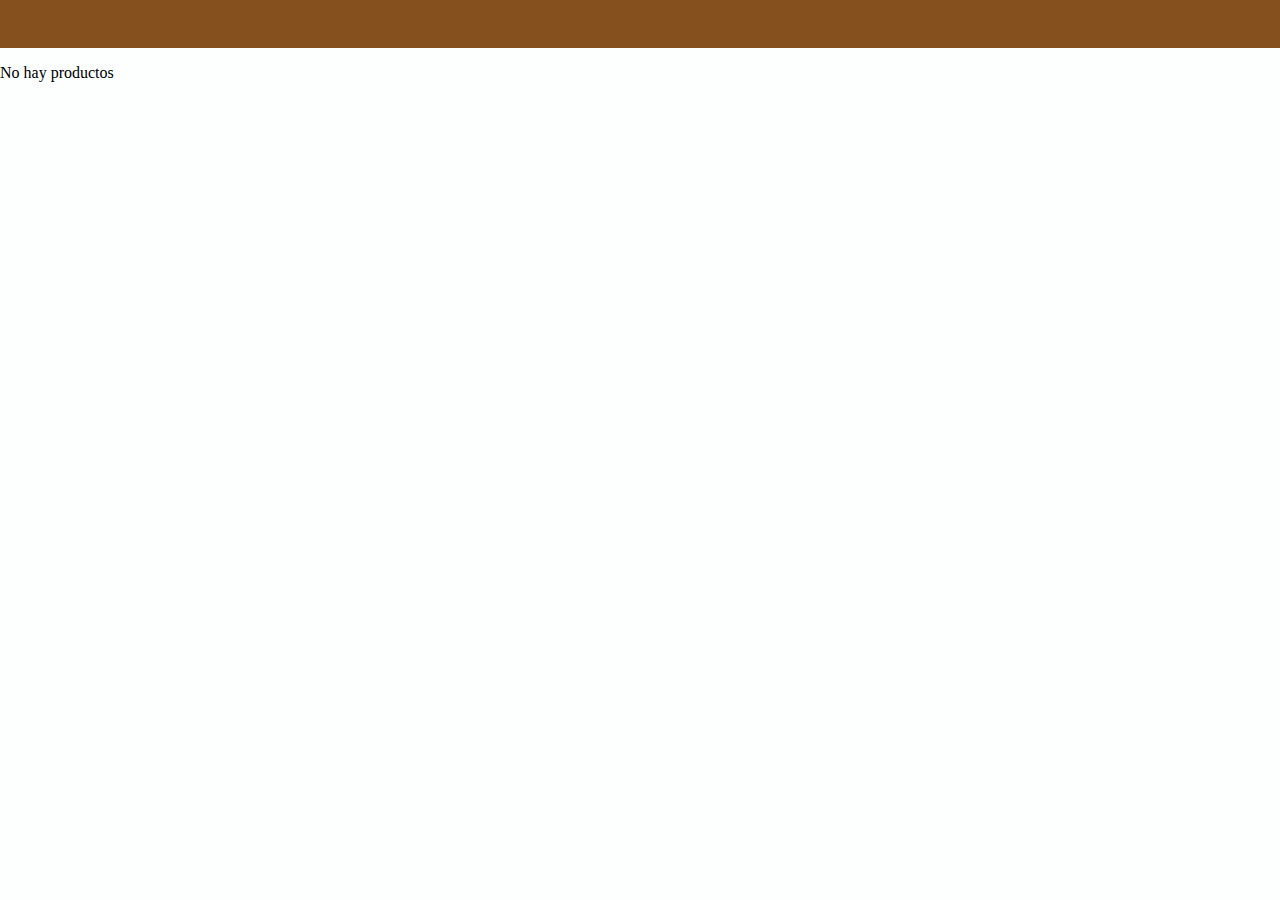
<file: carrito.html>
<!DOCTYPE html>
<html lang="en">
   <head>
      <title>Carrito</title>
      <meta charset="utf-8">
      <meta http-equiv="X-UA-Compatible" content="IE=edge">
      <meta name="viewport" content="width=device-width, initial-scale=1">
      <link rel="stylesheet" href="style.css">
      <link rel="stylesheet" href="https://cdnjs.cloudflare.com/ajax/libs/font-awesome/6.5.2/css/all.min.css" integrity="sha512-SnH5WK+bZxgPHs44uWIX+LLJAJ9/2PkPKZ5QiAj6Ta86w+fsb2TkcmfRyVX3pBnMFcV7oQPJkl9QevSCWr3W6A==" crossorigin="anonymous" referrerpolicy="no-referrer" />
<style>
.contenedor-storage{
}
</style>
   </head>
   <body>
      <header class="head flex-between">
	 <a href="https://sosahuillca.github.io/bakery-local/">
	       <i class="fa-solid fa-arrow-left"></i>
	 </a>
      </header>
      <main>
	 <section class="contenedor-storage"></section>
      </main>
      <script type="module" src="./scripts/storageProducts.js"></script>
   </body>
</html>
</file>
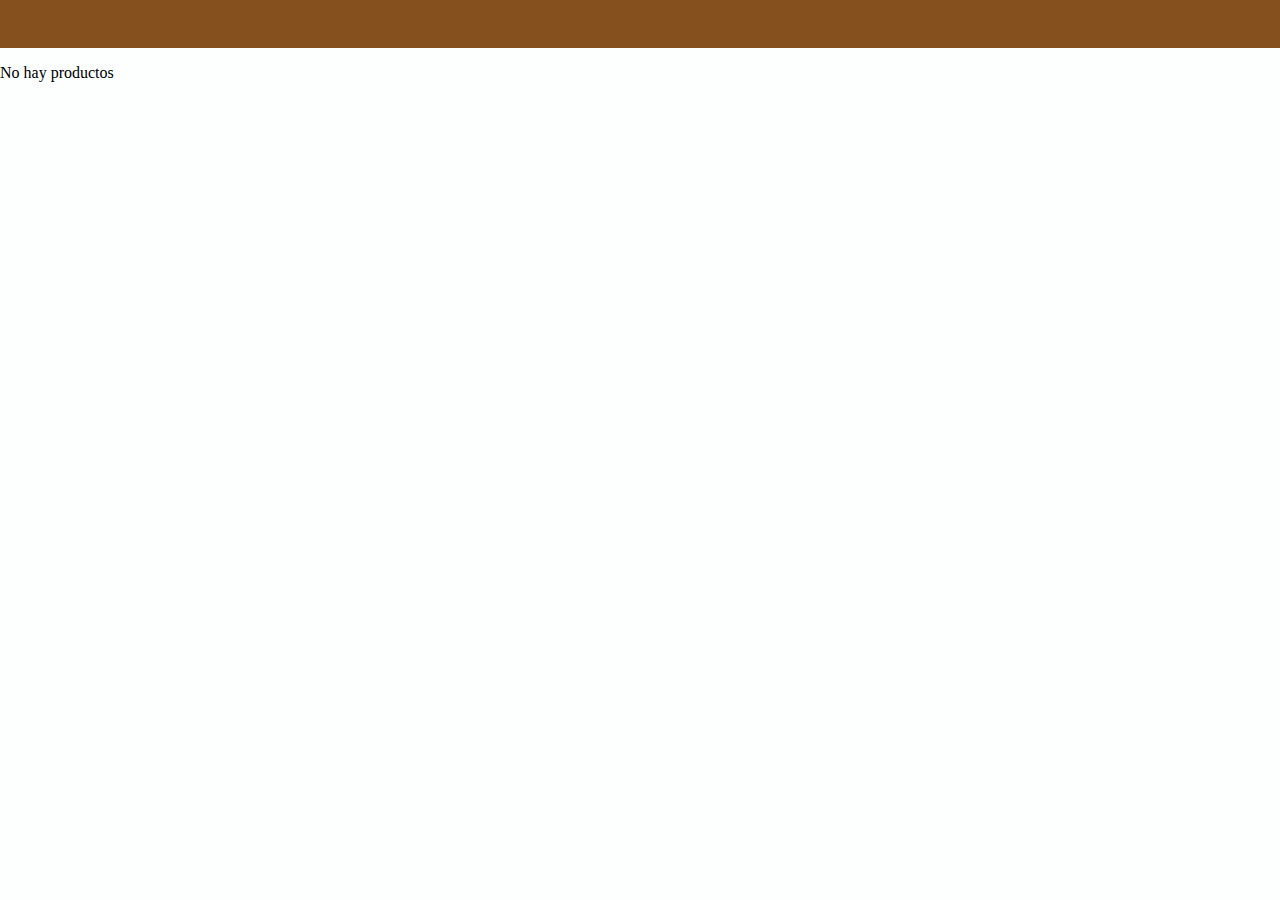
<file: bakery1/carrito.html>
<!DOCTYPE html>
<html lang="en">
   <head>
      <title>Carrito</title>
      <meta charset="utf-8">
      <meta http-equiv="X-UA-Compatible" content="IE=edge">
      <meta name="viewport" content="width=device-width, initial-scale=1">
      <link rel="stylesheet" href="style.css">
      <link rel="stylesheet" href="https://cdnjs.cloudflare.com/ajax/libs/font-awesome/6.5.2/css/all.min.css" integrity="sha512-SnH5WK+bZxgPHs44uWIX+LLJAJ9/2PkPKZ5QiAj6Ta86w+fsb2TkcmfRyVX3pBnMFcV7oQPJkl9QevSCWr3W6A==" crossorigin="anonymous" referrerpolicy="no-referrer" />
<style>
.contenedor-storage{
}
</style>
   </head>
   <body>
      <header class="head flex-between">
	 <a href="/">
	 <i class="fa-solid fa-bread-slice"></i>
	 </a>
      </header>
      <main>
	 <section class="contenedor-storage"></section>
      </main>
      <script type="module" src="./scripts/storageProducts.js"></script>
      <script>

      </script>
   </body>
</html>
</file>
<file: style.css>
:root{
  --primary-color: #fff;
  --secundary-color: #85501E;
}

body{
   background-color: #fdfefe;
   margin:0; 
}
img { width: 100%; }

.flex-between{
  display:flex;
  justify-content:space-between;
  align-items:center;
}

header>a{
  color: #fff;
  font-size: 1.5rem;
}

.icon.theme-no-bg{
  color: brown;
}

body>header{
  padding:0px 10px 0px 10px;
  background-color:var(--secundary-color);
  min-height:3rem;
}

.contenedor-productos{
  display:grid;
  grid-template-columns:repeat(auto-fill, minmax(150px, 1fr));
  gap: 1rem;
  padding: 1rem;

}

.contenedor-storage{
   display:grid;
   background-color: #fdfefe;
   position: relative;
}

.contenedor-storage section{
   position: absolute;
   width: 100%;
   bottom:-130px;
   text-align:center;
}
.contenedor-storage section a{
   text-decoration: none;
  padding: 10px;
  border-radius: 10px;
  color: white;
  background: #45c155;
  font-weight: 500;
  display: inline-block;
  width: 160px;
  height: 2rem;
  line-height: 2;
}
.contenedor-storage section p{
   font-size: 1.3rem;
}
</file>
<file: bakery1/style.css>
:root{
  --primary-color: #fff;
  --secundary-color: #85501E;
}

body{
   background-color: #fdfefe;
   margin:0; 
}
img { width: 100%; }

.flex-between{
  display:flex;
  justify-content:space-between;
  align-items:center;
}

header>i{
  color: #fff;
  font-size: 1.8rem;
}
.icon.theme-no-bg{
  color: brown;
}

body>header{
  padding:0px 10px 0px 10px;
  background-color:var(--secundary-color);
  min-height:3rem;
}

.contenedor-productos{
  display:grid;
  grid-template-columns:repeat(auto-fill, minmax(150px, 1fr));
  gap: 1rem;
  padding: 1rem;

}

.producto{
  background-image:url("https://cdn.pixabay.com/photo/2022/05/03/20/01/black-forest-cake-7172587_960_720.jpg");
  background-size:100% 50%;
  background-repeat:no-repeat;

  border-radius: 10px;
  min-height: 15rem;
  position: relative;
  overflow: hidden;
  box-shadow: 0px 10px 15px -3px rgba(0,0,0,0.1);
}
.contenedor-card{
  border-radius: 10px;
  min-height: 15rem;
  position: relative;
  overflow: hidden;
  box-shadow: 0px 10px 15px -3px rgba(0,0,0,0.1);
}
.contenedor-card section{
     position: absolute;
  width: 100%;
  bottom: 0;
  background: white;
  border-radius: 12px 10px 0 0;
  display: grid;
  grid-template-columns: 1fr 1fr;
  min-height: 7rem;
  place-content: center;
}
.contenedor-card h2{
     grid-column: 1/-1;
  margin: 10px 3px;
  font-size: 1.2rem;
  font-family: sans-serif;
}
img + i{
   position: absolute;
  left: 50%;
  top: 20%;
  font-size: 2rem;
  transform: translate(-20%,-50%);
  text-decoration:none;
  color: #fff;
}

.producto>a{
   position: absolute;
  left: 50%;
  top: 20%;
  font-size: 2rem;
  transform: translate(-20%,-50%);
  text-decoration:none;
  color: #fff;
  }

  .producto section {
     position: absolute;
  width: 100%;
  bottom: 0;
  background: white;
  border-radius: 12px 10px 0 0;
  display: grid;
  grid-template-columns: 1fr 1fr;
  min-height: 7rem;
  place-content: center;
  }

  .producto h2{
     grid-column: 1/-1;
  margin: 10px 3px;
  font-size: 1.2rem;
  font-family: sans-serif;
  }

  .producto h3{
     margin: 0;
  font-size: 1rem;
  align-self: center;
  justify-self: center;
  }

  .producto i:last-child{
     background: blueviolet;
  width: 40px;
  height: 40px;
  display: flex;
  align-items: center;
  justify-content: center;
  border-radius: 50%;
  font-size: 1.5rem;
  justify-self: center;
  }
</file>
